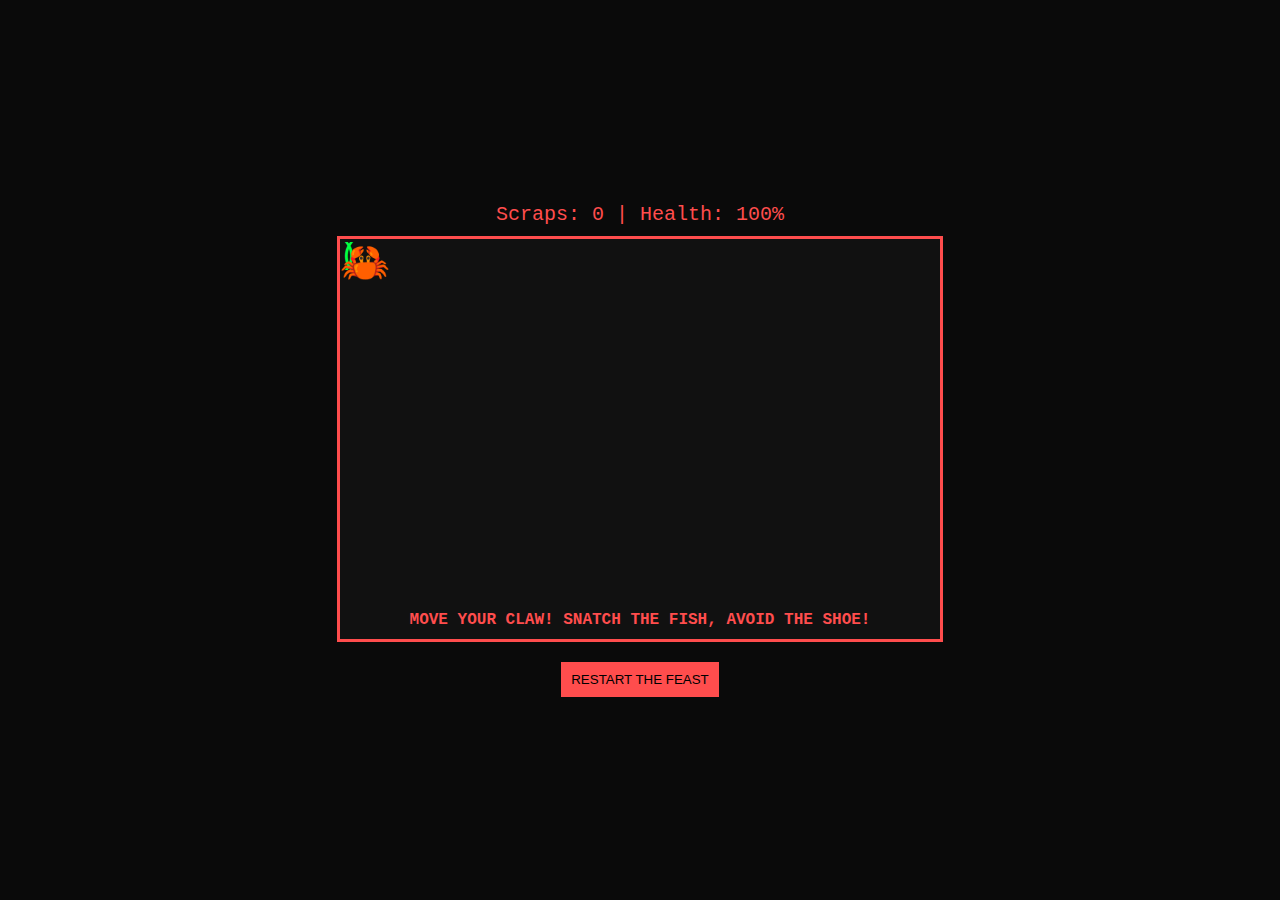
<file: games/pincer-defense.html>
<!DOCTYPE html>
<html lang="en">
<head>
    <meta charset="UTF-8">
    <meta name="viewport" content="width=device-width, initial-scale=1.0">
    <title>Zoid's Pincer Defense</title>
    <style>
        body {
            background-color: #0a0a0a;
            color: #00ff41;
            font-family: 'Courier New', Courier, monospace;
            display: flex;
            flex-direction: column;
            align-items: center;
            justify-content: center;
            height: 100vh;
            margin: 0;
            overflow: hidden;
        }
        #game-box {
            position: relative;
            width: 600px;
            height: 400px;
            border: 3px solid #ff4d4d;
            background: #111;
            cursor: none;
            overflow: hidden;
        }
        .zoid {
            position: absolute;
            font-size: 40px;
            transition: transform 0.05s;
            pointer-events: none;
            z-index: 10;
        }
        .scrap {
            position: absolute;
            font-size: 24px;
        }
        .threat {
            position: absolute;
            font-size: 24px;
        }
        #ui {
            margin-bottom: 10px;
            font-size: 20px;
            color: #ff4d4d;
        }
        .msg {
            position: absolute;
            bottom: 10px;
            width: 100%;
            text-align: center;
            color: #ff4d4d;
            font-weight: bold;
        }
        #pincer-l, #pincer-r {
            position: absolute;
            font-size: 30px;
            pointer-events: none;
            transition: transform 0.1s;
        }
    </style>
</head>
<body>
    <div id="ui">Scraps: <span id="score">0</span> | Health: <span id="hp">100</span>%</div>
    <div id="game-box">
        <div id="zoid" class="zoid">🦀</div>
        <div id="pincer-l" style="top: 0; left: 0;">(</div>
        <div id="pincer-r" style="top: 0; left: 0;">)</div>
        <div class="msg" id="msg">MOVE YOUR CLAW! SNATCH THE FISH, AVOID THE SHOE!</div>
    </div>
    <div style="margin-top: 20px;">
        <button onclick="resetGame()" style="padding: 10px; background: #ff4d4d; border: none; cursor: pointer;">RESTART THE FEAST</button>
    </div>

    <script>
        const box = document.getElementById('game-box');
        const zoid = document.getElementById('zoid');
        const pl = document.getElementById('pincer-l');
        const pr = document.getElementById('pincer-r');
        const scoreEl = document.getElementById('score');
        const hpEl = document.getElementById('hp');
        const msgEl = document.getElementById('msg');
        
        let score = 0;
        let hp = 100;
        let gameActive = true;

        const mottos = [
            "Hooray! Scraps!",
            "Who's the smart one now, Mark?!",
            "My sandwich portfolio is growing!",
            "Everything's coming up Zoidberg!",
            "I'm helping! I'm relevant!"
        ];

        box.addEventListener('mousemove', (e) => {
            if (!gameActive) return;
            const rect = box.getBoundingClientRect();
            const x = e.clientX - rect.left;
            const y = e.clientY - rect.top;
            
            zoid.style.left = (x - 20) + 'px';
            zoid.style.top = (y - 20) + 'px';
            
            pl.style.left = (x - 45) + 'px';
            pl.style.top = (y - 10) + 'px';
            
            pr.style.left = (x + 25) + 'px';
            pr.style.top = (y - 10) + 'px';
            
            checkCollisions(x, y);
        });

        function spawnItem() {
            if (!gameActive) return;
            const isThreat = Math.random() > 0.7;
            const item = document.createElement('div');
            item.className = isThreat ? 'threat' : 'scrap';
            item.innerText = isThreat ? '👞' : '🐟';
            item.style.left = Math.random() * 570 + 'px';
            item.style.top = '-30px';
            box.appendChild(item);

            let pos = -30;
            const fall = setInterval(() => {
                if (!gameActive) {
                    clearInterval(fall);
                    item.remove();
                    return;
                }
                pos += 3;
                item.style.top = pos + 'px';
                if (pos > 400) {
                    clearInterval(fall);
                    item.remove();
                }
            }, 20);
        }

        function checkCollisions(zx, zy) {
            const items = document.querySelectorAll('.scrap, .threat');
            items.forEach(item => {
                const ix = parseInt(item.style.left);
                const iy = parseInt(item.style.top);
                
                if (Math.abs(zx - ix) < 40 && Math.abs(zy - iy) < 40) {
                    if (item.classList.contains('scrap')) {
                        score += 10;
                        scoreEl.innerText = score;
                        msgEl.innerText = mottos[Math.floor(Math.random() * mottos.length)];
                        item.remove();
                        snap();
                    } else if (item.classList.contains('threat')) {
                        hp -= 20;
                        hpEl.innerText = hp;
                        item.remove();
                        box.style.borderColor = 'yellow';
                        setTimeout(() => box.style.borderColor = '#ff4d4d', 200);
                        if (hp <= 0) gameOver();
                    }
                }
            });
        }

        function snap() {
            pl.style.transform = 'translateX(10px)';
            pr.style.transform = 'translateX(-10px)';
            setTimeout(() => {
                pl.style.transform = 'translateX(0)';
                pr.style.transform = 'translateX(0)';
            }, 100);
        }

        function gameOver() {
            gameActive = false;
            msgEl.innerText = "GAME OVER! I'm going for a scuttle... (Score: " + score + ")";
            zoid.innerText = '👻';
        }

        function resetGame() {
            score = 0;
            hp = 100;
            gameActive = true;
            scoreEl.innerText = score;
            hpEl.innerText = hp;
            msgEl.innerText = "THE FEAST RESUMES!";
            zoid.innerText = '🦀';
            const items = document.querySelectorAll('.scrap, .threat');
            items.forEach(i => i.remove());
        }

        setInterval(spawnItem, 1000);
    </script>
</body>
</html>
</file>
